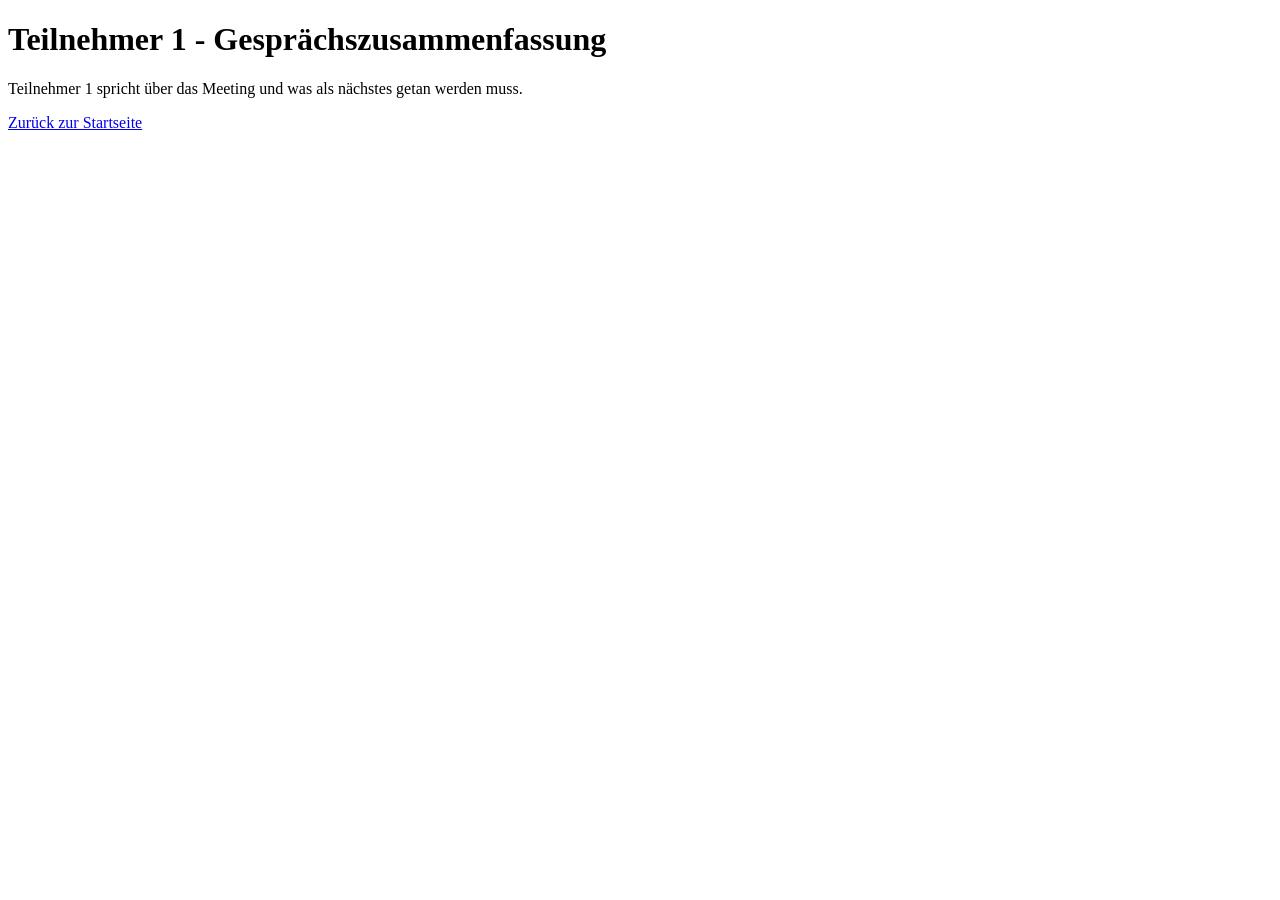
<file: participant1_summary.html>
<!DOCTYPE html>
<html lang="de">
<head>
    <meta charset="UTF-8">
    <meta name="viewport" content="width=device-width, initial-scale=1.0">
    <title>Teilnehmer 1 Zusammenfassung</title>
</head>
<body>
    <h1>Teilnehmer 1 - Gesprächszusammenfassung</h1>
    <p>Teilnehmer 1 spricht über das Meeting und was als nächstes getan werden muss.</p>
    <a href="index.html">Zurück zur Startseite</a>
</body>
</html>
</file>
